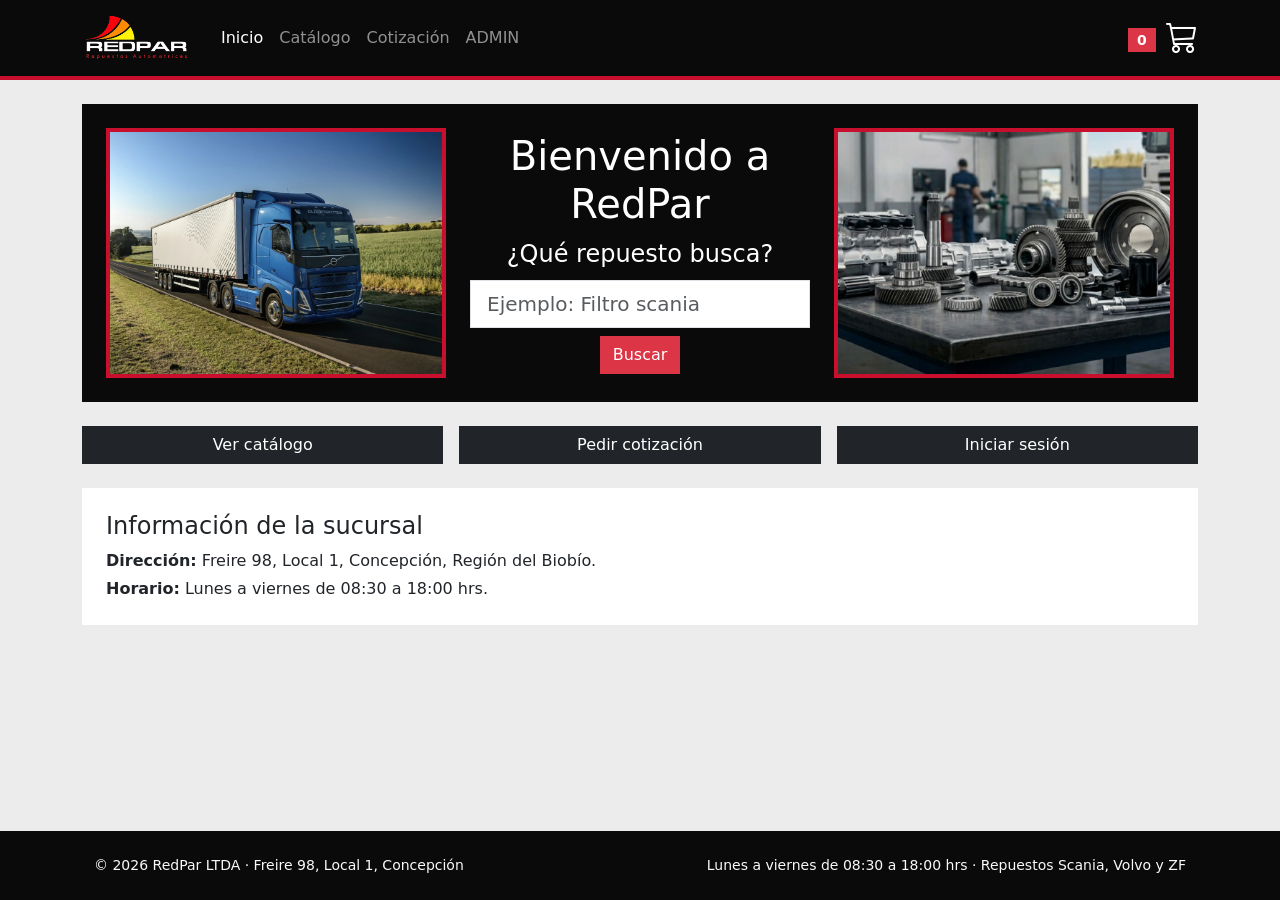
<file: index.html>
<!DOCTYPE html>
<html lang="es">
<head>
    <meta charset="UTF-8">
    <meta name="viewport" content="width=device-width, initial-scale=1.0">
    <title>Inicio | RedPar LTDA</title>
    <link rel="stylesheet" href="https://cdn.jsdelivr.net/npm/bootstrap@5.3.3/dist/css/bootstrap.min.css">
    <link rel="stylesheet" href="https://cdn.jsdelivr.net/npm/bootstrap-icons@1.11.3/font/bootstrap-icons.min.css">
    <link rel="stylesheet" href="style.css">
</head>
<body onload="actualizarNavbar()">

    <!-- Menú común en todas las páginas (RF-01) -->
    <nav class="navbar navbar-expand-lg navbar-dark bg-negro">
        <div class="container">
            <a class="navbar-brand me-4" href="index.html">
                <img src="img/logo-redpar.png" alt="Logo de RedPar Repuestos Automotrices" height="50">
            </a>

            <!-- carrito a la derecha, siempre visible (también en celular) -->
            <a href="carrito.html" class="carrito-nav ms-auto order-lg-last" aria-label="Ir al carrito de compras">
                <span id="contadorCarrito" class="badge bg-danger">0</span>
                <i class="bi bi-cart3"></i>
            </a>

            <button class="navbar-toggler ms-3" type="button" data-bs-toggle="collapse" data-bs-target="#menu"
                aria-controls="menu" aria-expanded="false" aria-label="Abrir menú">
                <span class="navbar-toggler-icon"></span>
            </button>

            <div class="collapse navbar-collapse" id="menu">
                <ul class="navbar-nav">
                    <li class="nav-item"><a class="nav-link active" href="index.html">Inicio</a></li>
                    <li class="nav-item"><a class="nav-link" href="catalogo.html">Catálogo</a></li>
                    <li class="nav-item"><a class="nav-link" href="cotizacion.html">Cotización</a></li>
                    <li class="nav-item"><a class="nav-link" href="ingreso.html">ADMIN</a></li>
                </ul>
                <span id="usuarioNav" class="navbar-text ms-auto me-lg-3 small"></span>
            </div>
        </div>
    </nav>

    <main id="contenido" class="container py-4">
        <section class="portada p-4 mb-4">
            <div class="row align-items-center g-4">
                <div class="col-md-4">
                    <img src="img/camion.webp" alt="Camión Volvo azul en carretera" class="foto-portada">
                </div>

                <!-- Búsqueda rápida desde el inicio (RNF-04). En celular sale primero -->
                <div class="col-md-4 text-center order-first order-md-0">
                    <h1>Bienvenido a RedPar</h1>
                    <form onsubmit="return buscarDesdeInicio()">
                        <label for="busquedaInicio" class="form-label fs-4">¿Qué repuesto busca?</label>
                        <input type="text" id="busquedaInicio" class="form-control form-control-lg" placeholder="Ejemplo: Filtro scania" required minlength="2">
                        <button type="submit" class="btn btn-danger mt-2">Buscar</button>
                    </form>
                </div>

                <div class="col-md-4">
                    <img src="img/repuestos.jpg" alt="Repuestos de motor y transmisión sobre una mesa de taller" class="foto-portada">
                </div>
            </div>
        </section>

        <div class="row g-3">
            <div class="col-md-4">
                <a href="catalogo.html" class="btn btn-dark w-100">Ver catálogo</a>
            </div>
            <div class="col-md-4">
                <a href="cotizacion.html" class="btn btn-dark w-100">Pedir cotización</a>
            </div>
            <div class="col-md-4">
                <a href="ingreso.html" class="btn btn-dark w-100">Iniciar sesión</a>
            </div>
        </div>

        <section class="bg-white p-4 mt-4">
            <h2 class="h4">Información de la sucursal</h2>
            <p class="mb-1"><strong>Dirección:</strong> Freire 98, Local 1, Concepción, Región del Biobío.</p>
            <p class="mb-0"><strong>Horario:</strong> Lunes a viernes de 08:30 a 18:00 hrs.</p>
        </section>
    </main>

    <!-- Pie de página común -->
    <footer class="bg-negro text-light py-4 mt-4">
        <div class="container row mx-auto small">
            <div class="col-md-6">&copy; 2026 RedPar LTDA &middot; Freire 98, Local 1, Concepción</div>
            <div class="col-md-6 text-md-end">Lunes a viernes de 08:30 a 18:00 hrs &middot; Repuestos Scania, Volvo y ZF</div>
        </div>
    </footer>

    <script src="https://cdn.jsdelivr.net/npm/bootstrap@5.3.3/dist/js/bootstrap.bundle.min.js"></script>
    <script src="app.js"></script>
</body>
</html>
</file>
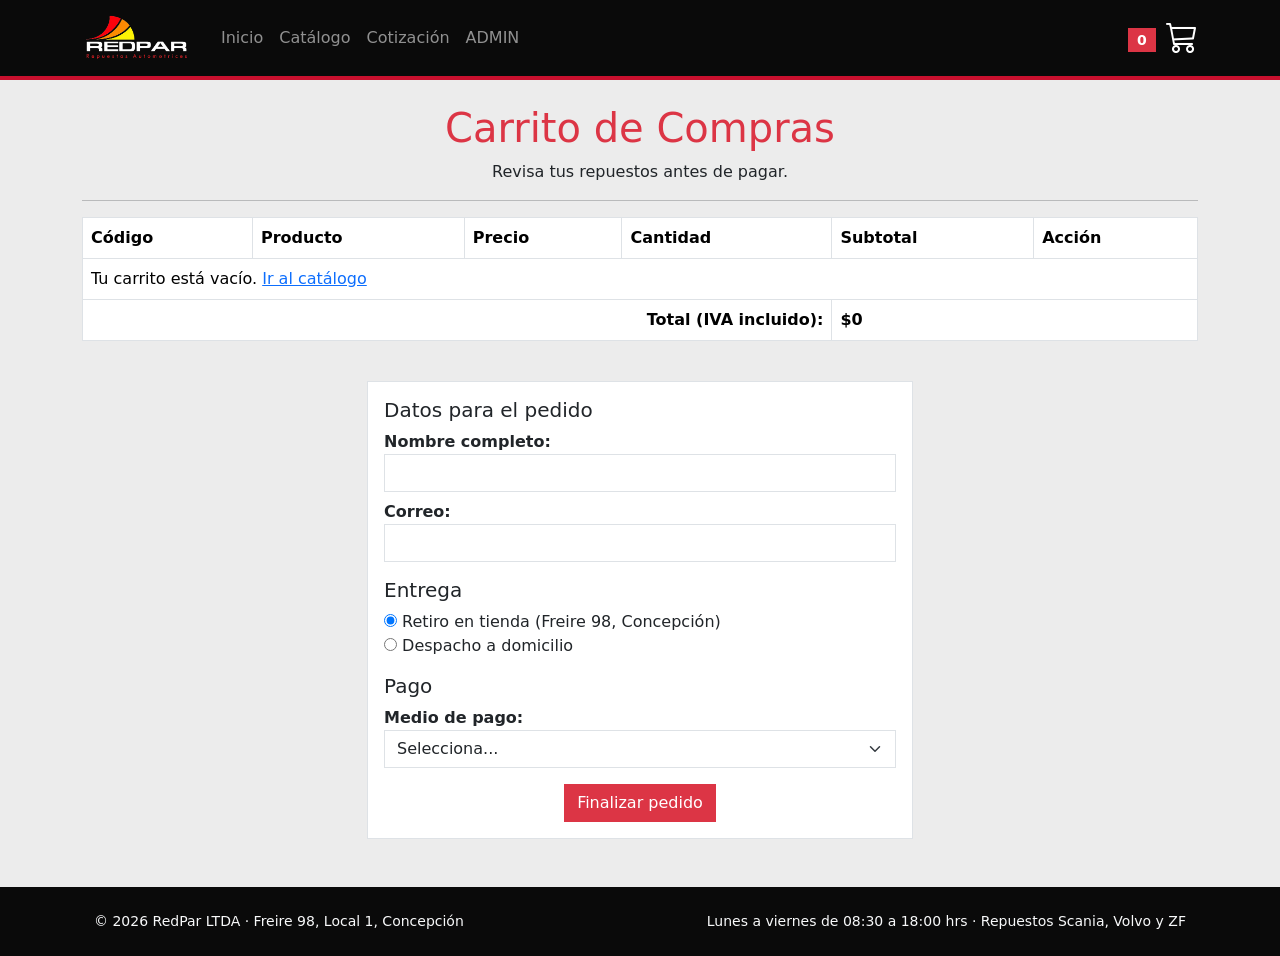
<file: carrito.html>
<!DOCTYPE html>
<html lang="es">
<head>
    <meta charset="UTF-8">
    <meta name="viewport" content="width=device-width, initial-scale=1.0">
    <title>Carrito | RedPar LTDA</title>
    <link rel="stylesheet" href="https://cdn.jsdelivr.net/npm/bootstrap@5.3.3/dist/css/bootstrap.min.css">
    <link rel="stylesheet" href="https://cdn.jsdelivr.net/npm/bootstrap-icons@1.11.3/font/bootstrap-icons.min.css">
    <link rel="stylesheet" href="style.css">
</head>
<body onload="cargarCarrito()">

    <!-- Menú común en todas las páginas (RF-01) -->
    <nav class="navbar navbar-expand-lg navbar-dark bg-negro">
        <div class="container">
            <a class="navbar-brand me-4" href="index.html">
                <img src="img/logo-redpar.png" alt="Logo de RedPar Repuestos Automotrices" height="50">
            </a>

            <!-- carrito a la derecha, siempre visible (también en celular) -->
            <a href="carrito.html" class="carrito-nav ms-auto order-lg-last" aria-label="Ir al carrito de compras">
                <span id="contadorCarrito" class="badge bg-danger">0</span>
                <i class="bi bi-cart3"></i>
            </a>

            <button class="navbar-toggler ms-3" type="button" data-bs-toggle="collapse" data-bs-target="#menu"
                aria-controls="menu" aria-expanded="false" aria-label="Abrir menú">
                <span class="navbar-toggler-icon"></span>
            </button>

            <div class="collapse navbar-collapse" id="menu">
                <ul class="navbar-nav">
                    <li class="nav-item"><a class="nav-link" href="index.html">Inicio</a></li>
                    <li class="nav-item"><a class="nav-link" href="catalogo.html">Catálogo</a></li>
                    <li class="nav-item"><a class="nav-link" href="cotizacion.html">Cotización</a></li>
                    <li class="nav-item"><a class="nav-link" href="ingreso.html">ADMIN</a></li>
                </ul>
                <span id="usuarioNav" class="navbar-text ms-auto me-lg-3 small"></span>
            </div>
        </div>
    </nav>

    <main id="contenido" class="container py-4">
        <h1 class="text-center text-danger">Carrito de Compras</h1>
        <p class="text-center">Revisa tus repuestos antes de pagar.</p>
        <hr>

        <!-- Lista del carrito (RF-05), las filas se crean con JS -->
        <div class="table-responsive mb-4">
            <table class="table table-bordered bg-white align-middle">
                <tr>
                    <th>Código</th>
                    <th>Producto</th>
                    <th>Precio</th>
                    <th>Cantidad</th>
                    <th>Subtotal</th>
                    <th>Acción</th>
                </tr>
                <tbody id="cuerpoCarrito">
                    <tr><td colspan="6">Cargando...</td></tr>
                </tbody>
                <tr id="filaDescuento" style="display: none">
                    <th colspan="4" class="text-end">Descuento empresa (10%):</th>
                    <td colspan="2" id="montoDescuento"></td>
                </tr>
                <tr>
                    <th colspan="4" class="text-end">Total (IVA incluido):</th>
                    <td colspan="2"><b id="totalCarrito">$0</b></td>
                </tr>
            </table>
        </div>

        <!-- Entrega y pago (RF-07) -->
        <div class="row">
            <div class="col-md-8 col-lg-6 mx-auto">
                <form id="formPago" class="bg-white border p-3" onsubmit="return finalizarPedido()">
                    <h2 class="h5">Datos para el pedido</h2>

                    <label for="nombrePago"><b>Nombre completo:</b></label>
                    <input type="text" id="nombrePago" class="form-control mb-2" required minlength="3" maxlength="60">

                    <label for="emailPago"><b>Correo:</b></label>
                    <input type="email" id="emailPago" class="form-control mb-3" required>

                    <h2 class="h5">Entrega</h2>
                    <input type="radio" name="entrega" id="entregaRetiro" value="retiro" checked onchange="mostrarDireccion()">
                    <label for="entregaRetiro">Retiro en tienda (Freire 98, Concepción)</label><br>
                    <input type="radio" name="entrega" id="entregaDespacho" value="despacho" onchange="mostrarDireccion()">
                    <label for="entregaDespacho">Despacho a domicilio</label>

                    <div id="bloqueDireccion" class="mt-2" style="display: none">
                        <label for="direccion"><b>Dirección:</b></label>
                        <input type="text" id="direccion" class="form-control" minlength="5" maxlength="100">
                    </div>

                    <h2 class="h5 mt-3">Pago</h2>
                    <label for="medioPago"><b>Medio de pago:</b></label>
                    <select id="medioPago" class="form-select mb-3" required>
                        <option value="">Selecciona...</option>
                        <option value="webpay">Webpay (débito / crédito)</option>
                        <option value="transferencia">Transferencia bancaria</option>
                    </select>

                    <div class="text-center">
                        <button type="submit" class="btn btn-danger">Finalizar pedido</button>
                    </div>
                </form>
            </div>
        </div>
    </main>

    <!-- Pie de página común -->
    <footer class="bg-negro text-light py-4 mt-4">
        <div class="container row mx-auto small">
            <div class="col-md-6">&copy; 2026 RedPar LTDA &middot; Freire 98, Local 1, Concepción</div>
            <div class="col-md-6 text-md-end">Lunes a viernes de 08:30 a 18:00 hrs &middot; Repuestos Scania, Volvo y ZF</div>
        </div>
    </footer>

    <script src="https://cdn.jsdelivr.net/npm/bootstrap@5.3.3/dist/js/bootstrap.bundle.min.js"></script>
    <script src="app.js"></script>
</body>
</html>
</file>
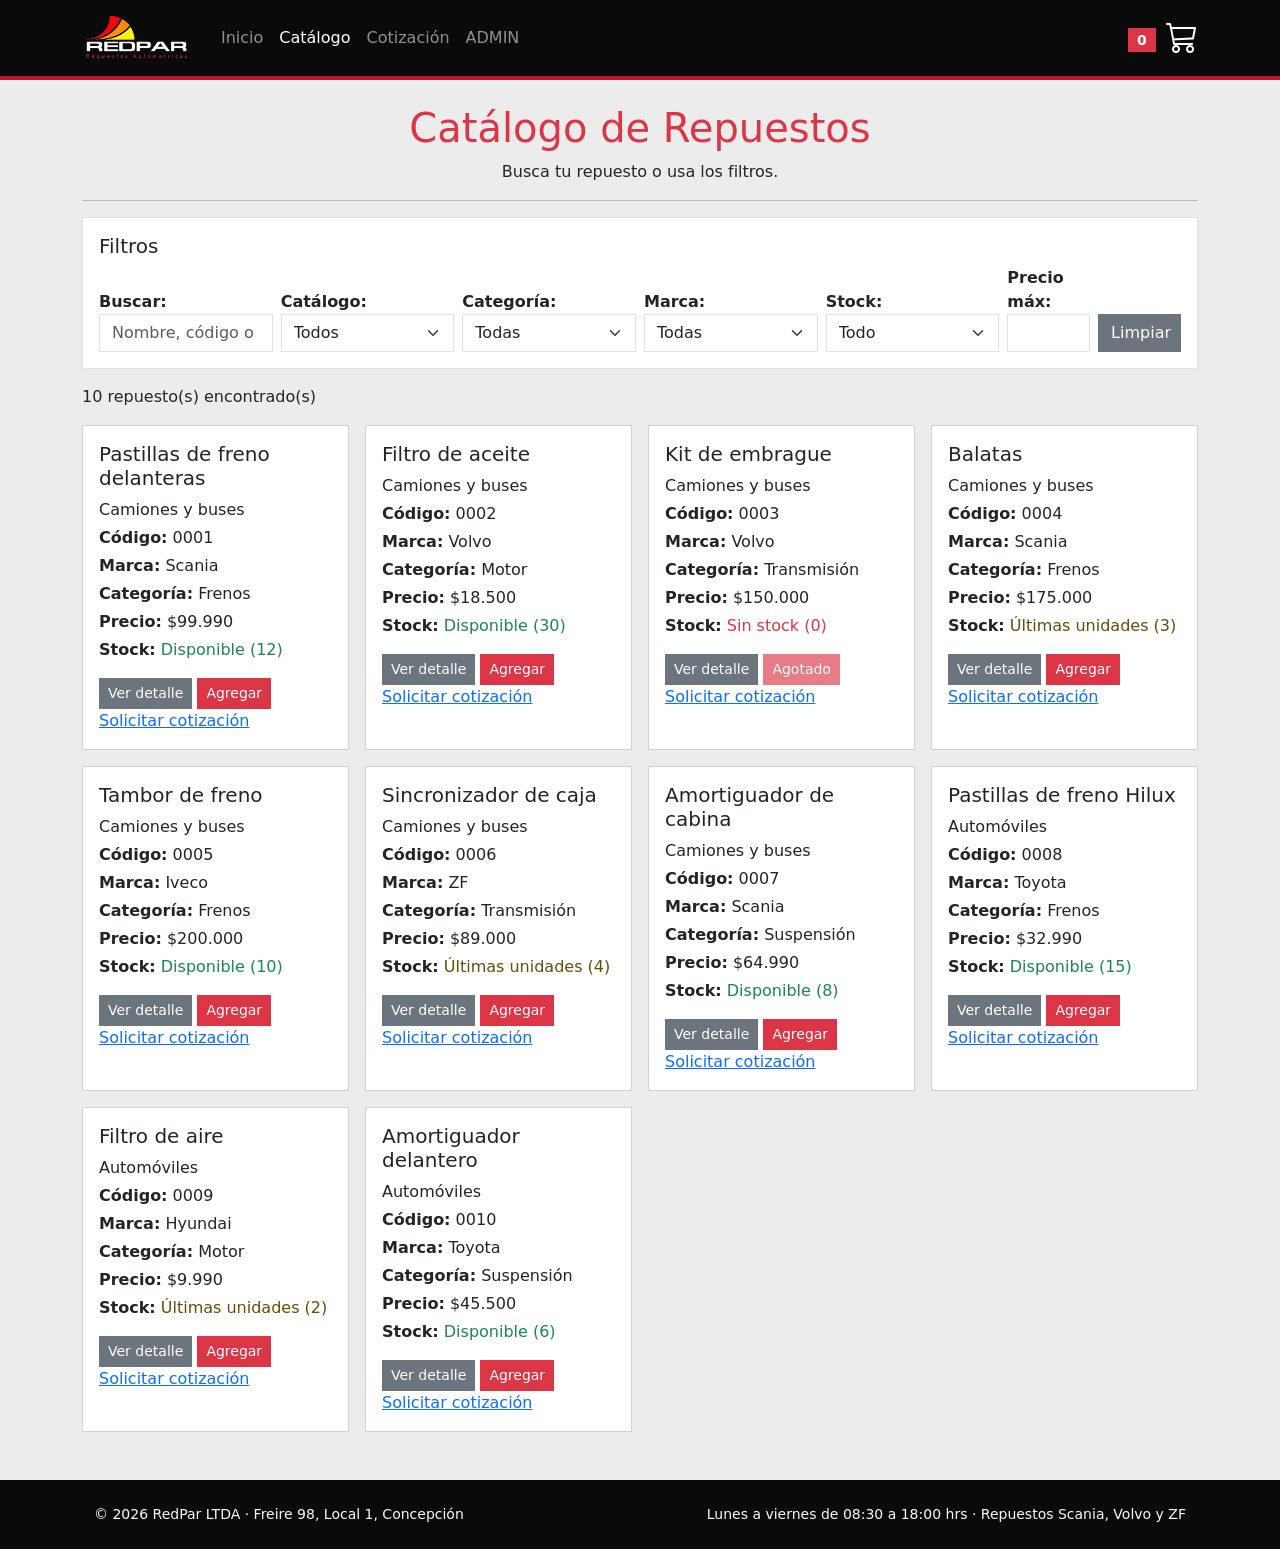
<file: catalogo.html>
<!DOCTYPE html>
<html lang="es">
<head>
    <meta charset="UTF-8">
    <meta name="viewport" content="width=device-width, initial-scale=1.0">
    <title>Catálogo | RedPar LTDA</title>
    <link rel="stylesheet" href="https://cdn.jsdelivr.net/npm/bootstrap@5.3.3/dist/css/bootstrap.min.css">
    <link rel="stylesheet" href="https://cdn.jsdelivr.net/npm/bootstrap-icons@1.11.3/font/bootstrap-icons.min.css">
    <link rel="stylesheet" href="style.css">
</head>
<body onload="cargarCatalogo()">

    <!-- Menú común en todas las páginas (RF-01) -->
    <nav class="navbar navbar-expand-lg navbar-dark bg-negro">
        <div class="container">
            <a class="navbar-brand me-4" href="index.html">
                <img src="img/logo-redpar.png" alt="Logo de RedPar Repuestos Automotrices" height="50">
            </a>

            <!-- carrito a la derecha, siempre visible (también en celular) -->
            <a href="carrito.html" class="carrito-nav ms-auto order-lg-last" aria-label="Ir al carrito de compras">
                <span id="contadorCarrito" class="badge bg-danger">0</span>
                <i class="bi bi-cart3"></i>
            </a>

            <button class="navbar-toggler ms-3" type="button" data-bs-toggle="collapse" data-bs-target="#menu"
                aria-controls="menu" aria-expanded="false" aria-label="Abrir menú">
                <span class="navbar-toggler-icon"></span>
            </button>

            <div class="collapse navbar-collapse" id="menu">
                <ul class="navbar-nav">
                    <li class="nav-item"><a class="nav-link" href="index.html">Inicio</a></li>
                    <li class="nav-item"><a class="nav-link active" href="catalogo.html">Catálogo</a></li>
                    <li class="nav-item"><a class="nav-link" href="cotizacion.html">Cotización</a></li>
                    <li class="nav-item"><a class="nav-link" href="ingreso.html">ADMIN</a></li>
                </ul>
                <span id="usuarioNav" class="navbar-text ms-auto me-lg-3 small"></span>
            </div>
        </div>
    </nav>

    <main id="contenido" class="container py-4">
        <h1 class="text-center text-danger">Catálogo de Repuestos</h1>
        <p class="text-center">Busca tu repuesto o usa los filtros.</p>
        <hr>

        <!-- Filtros (RF-02, RF-10) -->
        <form id="formFiltros" class="bg-white border p-3 mb-3" oninput="filtrar()" onsubmit="return false">
            <h2 class="h5">Filtros</h2>
            <div class="row g-2 align-items-end">
                <div class="col-12 col-lg-2">
                    <label for="buscar"><b>Buscar:</b></label>
                    <input type="text" id="buscar" class="form-control" placeholder="Nombre, código o marca">
                </div>
                <div class="col-6 col-lg-2">
                    <label for="tipo"><b>Catálogo:</b></label>
                    <select id="tipo" name="tipo" class="form-select">
                        <option value="">Todos</option>
                        <option value="camion">Camiones y buses</option>
                        <option value="automovil">Automóviles</option>
                    </select>
                </div>
                <div class="col-6 col-lg-2">
                    <label for="categoria"><b>Categoría:</b></label>
                    <select id="categoria" name="categoria" class="form-select">
                        <option value="">Todas</option>
                    </select>
                </div>
                <div class="col-6 col-lg-2">
                    <label for="marca"><b>Marca:</b></label>
                    <select id="marca" name="marca" class="form-select">
                        <option value="">Todas</option>
                    </select>
                </div>
                <div class="col-6 col-lg-2">
                    <label for="stock"><b>Stock:</b></label>
                    <select id="stock" name="stock" class="form-select">
                        <option value="">Todo</option>
                        <option>Disponible</option>
                        <option>Últimas unidades</option>
                        <option>Sin stock</option>
                    </select>
                </div>
                <div class="col-8 col-lg-1">
                    <label for="precioMax"><b>Precio máx:</b></label>
                    <input type="number" id="precioMax" class="form-control" min="0">
                </div>
                <div class="col-4 col-lg-1">
                    <button type="button" class="btn btn-secondary w-100" onclick="limpiarFiltros()">Limpiar</button>
                </div>
            </div>
        </form>

        <p id="cantidadResultados">Cargando repuestos...</p>

        <!-- las tarjetas se crean con JS: 1 columna en celular, 4 en computador (RNF-01) -->
        <div id="listaProductos" class="row g-3"></div>

        <!-- Ventana de detalle del repuesto (RF-04) -->
        <div class="modal fade" id="modalDetalle" tabindex="-1" aria-labelledby="detalleTitulo" aria-hidden="true">
            <div class="modal-dialog">
                <div class="modal-content">
                    <div class="modal-header">
                        <h2 class="modal-title h5" id="detalleTitulo">Detalle</h2>
                        <button type="button" class="btn-close" data-bs-dismiss="modal" aria-label="Cerrar"></button>
                    </div>
                    <div class="modal-body" id="detalleCuerpo"></div>
                    <div class="modal-footer">
                        <button type="button" class="btn btn-secondary" data-bs-dismiss="modal">Cerrar</button>
                    </div>
                </div>
            </div>
        </div>
    </main>

    <!-- Pie de página común -->
    <footer class="bg-negro text-light py-4 mt-4">
        <div class="container row mx-auto small">
            <div class="col-md-6">&copy; 2026 RedPar LTDA &middot; Freire 98, Local 1, Concepción</div>
            <div class="col-md-6 text-md-end">Lunes a viernes de 08:30 a 18:00 hrs &middot; Repuestos Scania, Volvo y ZF</div>
        </div>
    </footer>

    <script src="https://cdn.jsdelivr.net/npm/bootstrap@5.3.3/dist/js/bootstrap.bundle.min.js"></script>
    <script src="app.js"></script>
</body>
</html>
</file>
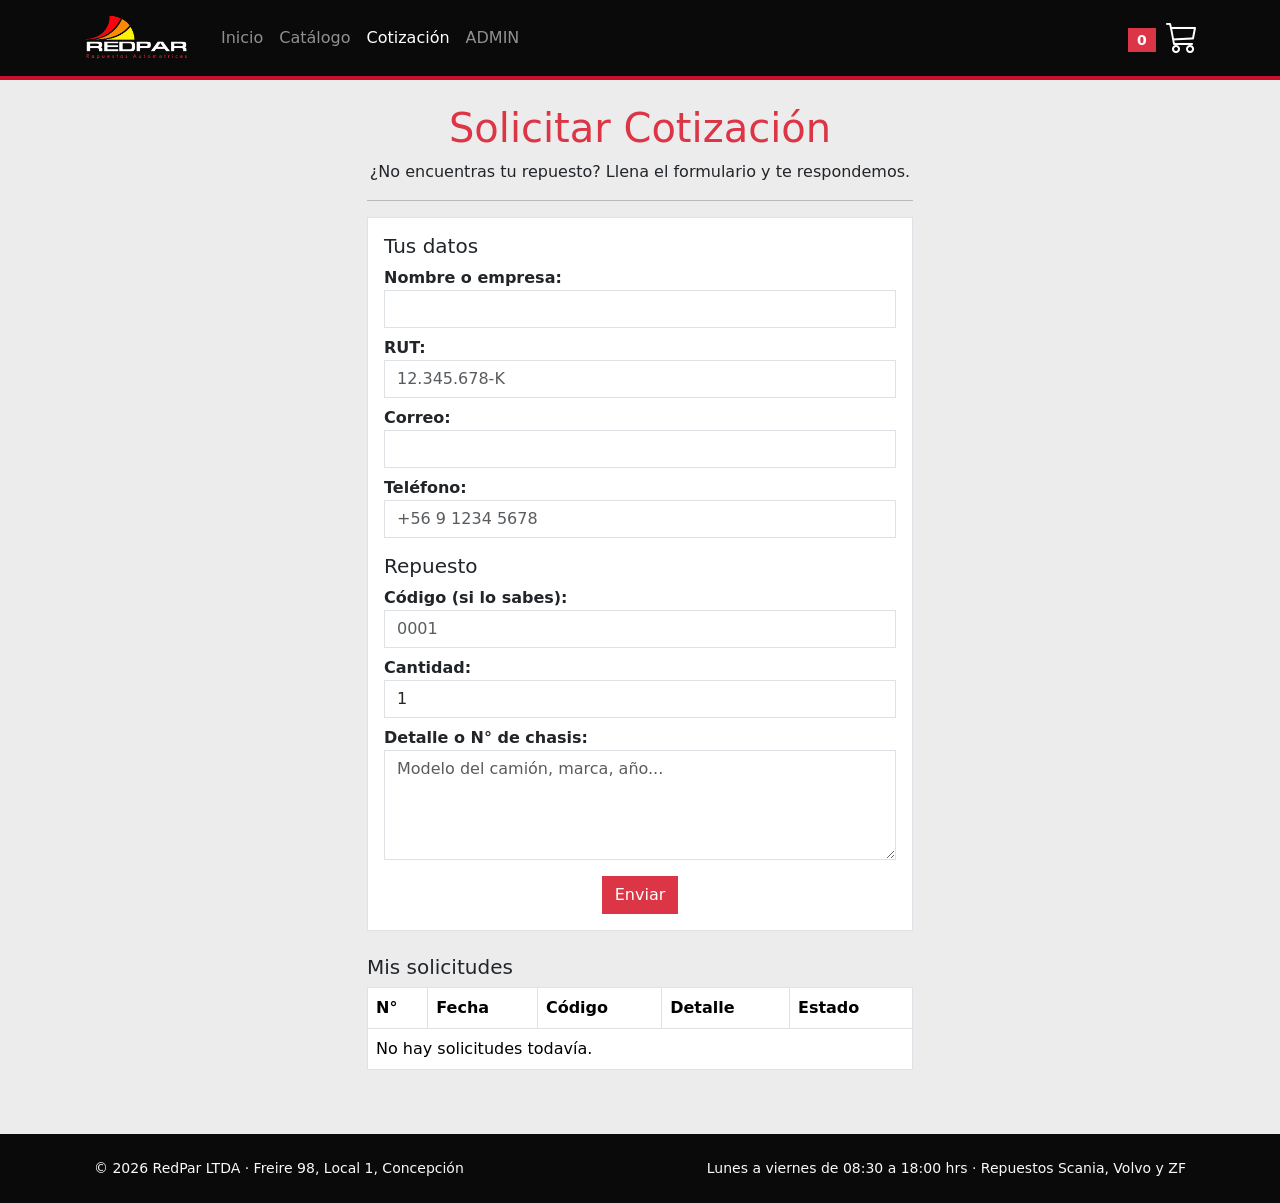
<file: cotizacion.html>
<!DOCTYPE html>
<html lang="es">
<head>
    <meta charset="UTF-8">
    <meta name="viewport" content="width=device-width, initial-scale=1.0">
    <title>Cotización | RedPar LTDA</title>
    <link rel="stylesheet" href="https://cdn.jsdelivr.net/npm/bootstrap@5.3.3/dist/css/bootstrap.min.css">
    <link rel="stylesheet" href="https://cdn.jsdelivr.net/npm/bootstrap-icons@1.11.3/font/bootstrap-icons.min.css">
    <link rel="stylesheet" href="style.css">
</head>
<body onload="cargarCotizacion()">

    <!-- Menú común en todas las páginas (RF-01) -->
    <nav class="navbar navbar-expand-lg navbar-dark bg-negro">
        <div class="container">
            <a class="navbar-brand me-4" href="index.html">
                <img src="img/logo-redpar.png" alt="Logo de RedPar Repuestos Automotrices" height="50">
            </a>

            <!-- carrito a la derecha, siempre visible (también en celular) -->
            <a href="carrito.html" class="carrito-nav ms-auto order-lg-last" aria-label="Ir al carrito de compras">
                <span id="contadorCarrito" class="badge bg-danger">0</span>
                <i class="bi bi-cart3"></i>
            </a>

            <button class="navbar-toggler ms-3" type="button" data-bs-toggle="collapse" data-bs-target="#menu"
                aria-controls="menu" aria-expanded="false" aria-label="Abrir menú">
                <span class="navbar-toggler-icon"></span>
            </button>

            <div class="collapse navbar-collapse" id="menu">
                <ul class="navbar-nav">
                    <li class="nav-item"><a class="nav-link" href="index.html">Inicio</a></li>
                    <li class="nav-item"><a class="nav-link" href="catalogo.html">Catálogo</a></li>
                    <li class="nav-item"><a class="nav-link active" href="cotizacion.html">Cotización</a></li>
                    <li class="nav-item"><a class="nav-link" href="ingreso.html">ADMIN</a></li>
                </ul>
                <span id="usuarioNav" class="navbar-text ms-auto me-lg-3 small"></span>
            </div>
        </div>
    </nav>

    <main id="contenido" class="container py-4">
        <div class="row">
            <div class="col-md-8 col-lg-6 mx-auto">

                <h1 class="text-center text-danger">Solicitar Cotización</h1>
                <p class="text-center">¿No encuentras tu repuesto? Llena el formulario y te respondemos.</p>
                <hr>

                <!-- Formulario de cotización (RF-06) -->
                <form id="formCotizacion" class="bg-white border p-3 mb-4" onsubmit="return enviarCotizacion()">
                    <h2 class="h5">Tus datos</h2>

                    <label for="nombreCot"><b>Nombre o empresa:</b></label>
                    <input type="text" id="nombreCot" class="form-control mb-2" required minlength="3" maxlength="60">

                    <label for="rutCot"><b>RUT:</b></label>
                    <input type="text" id="rutCot" class="form-control mb-2" placeholder="12.345.678-K" required
                        pattern="[0-9]{1,2}\.?[0-9]{3}\.?[0-9]{3}-[0-9kK]" title="Formato: 12.345.678-K">

                    <label for="emailCot"><b>Correo:</b></label>
                    <input type="email" id="emailCot" class="form-control mb-2" required>

                    <label for="telefonoCot"><b>Teléfono:</b></label>
                    <input type="tel" id="telefonoCot" class="form-control mb-3" placeholder="+56 9 1234 5678" required
                        pattern="\+?[0-9 ]{9,15}" title="Mínimo 9 números">

                    <h2 class="h5">Repuesto</h2>

                    <label for="codigoCot"><b>Código (si lo sabes):</b></label>
                    <input type="text" id="codigoCot" class="form-control mb-2" placeholder="0001" pattern="[0-9]{4}" title="El código tiene 4 números">

                    <label for="cantidadCot"><b>Cantidad:</b></label>
                    <input type="number" id="cantidadCot" class="form-control mb-2" value="1" min="1" max="100" required>

                    <label for="detalleCot"><b>Detalle o N° de chasis:</b></label>
                    <textarea id="detalleCot" class="form-control mb-3" rows="4" required minlength="10" maxlength="500"
                        placeholder="Modelo del camión, marca, año..."></textarea>

                    <div class="text-center">
                        <button type="submit" class="btn btn-danger">Enviar</button>
                    </div>
                </form>

                <h2 class="h5">Mis solicitudes</h2>
                <div class="table-responsive">
                    <table class="table table-bordered bg-white">
                        <tr>
                            <th>N°</th><th>Fecha</th><th>Código</th><th>Detalle</th><th>Estado</th>
                        </tr>
                        <tbody id="tablaMisCotizaciones"></tbody>
                    </table>
                </div>

            </div>
        </div>
    </main>

    <!-- Pie de página común -->
    <footer class="bg-negro text-light py-4 mt-4">
        <div class="container row mx-auto small">
            <div class="col-md-6">&copy; 2026 RedPar LTDA &middot; Freire 98, Local 1, Concepción</div>
            <div class="col-md-6 text-md-end">Lunes a viernes de 08:30 a 18:00 hrs &middot; Repuestos Scania, Volvo y ZF</div>
        </div>
    </footer>

    <script src="https://cdn.jsdelivr.net/npm/bootstrap@5.3.3/dist/js/bootstrap.bundle.min.js"></script>
    <script src="app.js"></script>
</body>
</html>
</file>
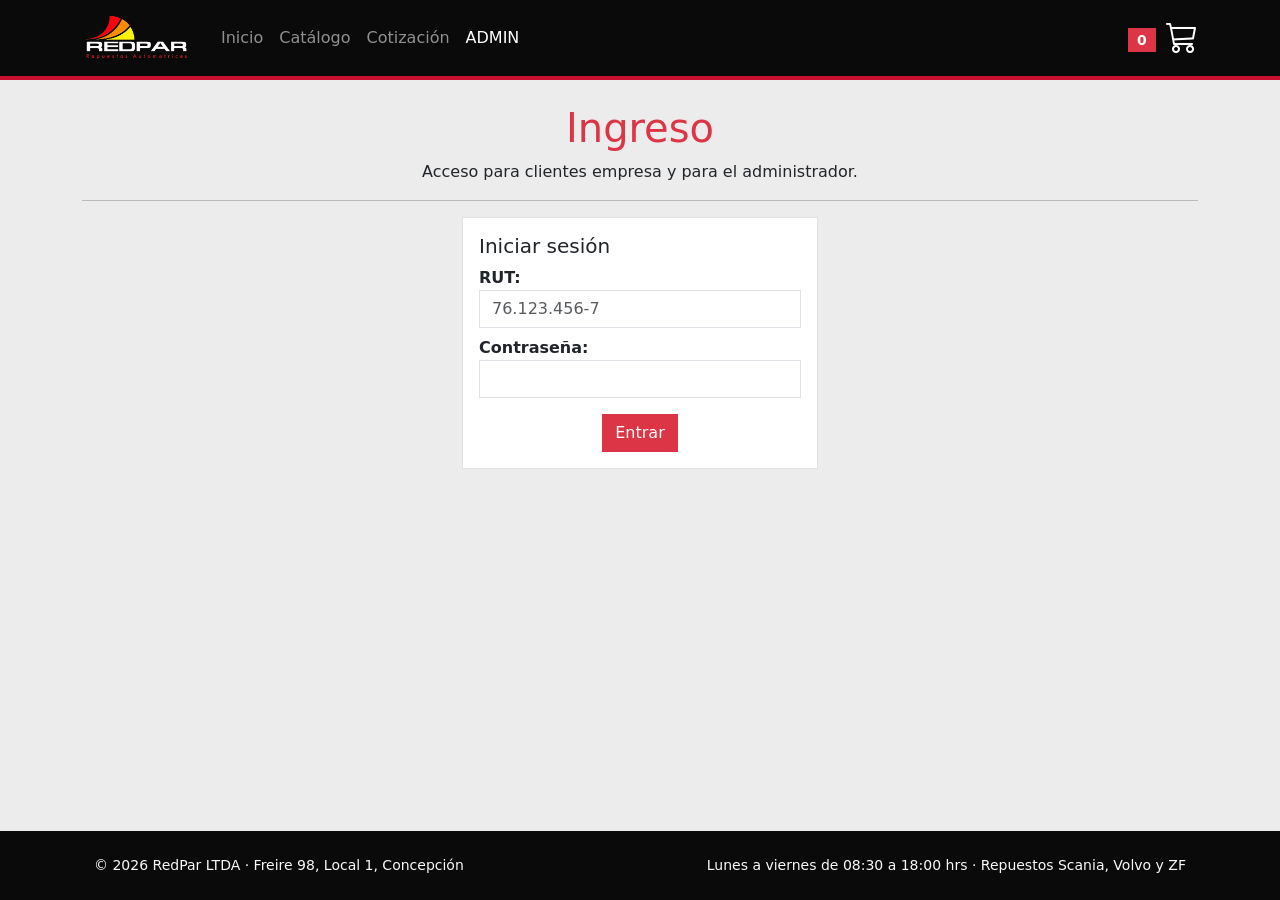
<file: ingreso.html>
<!DOCTYPE html>
<html lang="es">
<head>
    <meta charset="UTF-8">
    <meta name="viewport" content="width=device-width, initial-scale=1.0">
    <title>Ingreso | RedPar LTDA</title>
    <link rel="stylesheet" href="https://cdn.jsdelivr.net/npm/bootstrap@5.3.3/dist/css/bootstrap.min.css">
    <link rel="stylesheet" href="https://cdn.jsdelivr.net/npm/bootstrap-icons@1.11.3/font/bootstrap-icons.min.css">
    <link rel="stylesheet" href="style.css">
</head>
<body onload="cargarIngreso()">

    <!-- Menú común en todas las páginas (RF-01) -->
    <nav class="navbar navbar-expand-lg navbar-dark bg-negro">
        <div class="container">
            <a class="navbar-brand me-4" href="index.html">
                <img src="img/logo-redpar.png" alt="Logo de RedPar Repuestos Automotrices" height="50">
            </a>

            <!-- carrito a la derecha, siempre visible (también en celular) -->
            <a href="carrito.html" class="carrito-nav ms-auto order-lg-last" aria-label="Ir al carrito de compras">
                <span id="contadorCarrito" class="badge bg-danger">0</span>
                <i class="bi bi-cart3"></i>
            </a>

            <button class="navbar-toggler ms-3" type="button" data-bs-toggle="collapse" data-bs-target="#menu"
                aria-controls="menu" aria-expanded="false" aria-label="Abrir menú">
                <span class="navbar-toggler-icon"></span>
            </button>

            <div class="collapse navbar-collapse" id="menu">
                <ul class="navbar-nav">
                    <li class="nav-item"><a class="nav-link" href="index.html">Inicio</a></li>
                    <li class="nav-item"><a class="nav-link" href="catalogo.html">Catálogo</a></li>
                    <li class="nav-item"><a class="nav-link" href="cotizacion.html">Cotización</a></li>
                    <li class="nav-item"><a class="nav-link active" href="ingreso.html">ADMIN</a></li>
                </ul>
                <span id="usuarioNav" class="navbar-text ms-auto me-lg-3 small"></span>
            </div>
        </div>
    </nav>

    <main id="contenido" class="container py-4">
        <h1 class="text-center text-danger">Ingreso</h1>
        <p class="text-center">Acceso para clientes empresa y para el administrador.</p>
        <hr>

        <!-- Inicio de sesión empresa / administrador (RF-08) -->
        <div id="bloqueLogin" class="row">
            <div class="col-md-6 col-lg-4 mx-auto">
                <form id="formIngreso" class="bg-white border p-3" onsubmit="return iniciarSesion()">
                    <h2 class="h5">Iniciar sesión</h2>

                    <label for="rutIngreso"><b>RUT:</b></label>
                    <input type="text" id="rutIngreso" class="form-control mb-2" placeholder="76.123.456-7" required
                        pattern="[0-9]{1,2}\.?[0-9]{3}\.?[0-9]{3}-[0-9kK]" title="Formato: 76.123.456-7">

                    <label for="claveIngreso"><b>Contraseña:</b></label>
                    <input type="password" id="claveIngreso" class="form-control mb-3" required minlength="6">

                    <div class="text-center">
                        <button type="submit" class="btn btn-danger">Entrar</button>
                    </div>
                </form>
            </div>
        </div>

        <div id="bloqueSesion" class="text-center mb-3" style="display: none">
            <p><b id="textoSesion"></b></p>
            <button type="button" class="btn btn-secondary btn-sm" onclick="cerrarSesion()">Cerrar sesión</button>
        </div>

        <!-- Panel del administrador (RF-09) -->
        <div id="panelAdmin" style="display: none">
            <h2 class="h5">Stock y precios</h2>
            <div class="table-responsive">
                <table class="table table-bordered bg-white align-middle">
                    <tr><th>Código</th><th>Producto</th><th>Precio</th><th>Stock</th><th>Acción</th></tr>
                    <tbody id="tablaAdmin"></tbody>
                </table>
            </div>
            <button type="button" class="btn btn-secondary btn-sm mb-4" onclick="restablecerDatos()">Restablecer datos originales</button>

            <h2 class="h5">Cotizaciones recibidas</h2>
            <div class="table-responsive">
                <table class="table table-bordered bg-white align-middle">
                    <tr><th>N°</th><th>Cliente</th><th>Contacto</th><th>Detalle</th><th>Estado</th></tr>
                    <tbody id="tablaCotizacionesAdmin"></tbody>
                </table>
            </div>
        </div>
    </main>

    <!-- Pie de página común -->
    <footer class="bg-negro text-light py-4 mt-4">
        <div class="container row mx-auto small">
            <div class="col-md-6">&copy; 2026 RedPar LTDA &middot; Freire 98, Local 1, Concepción</div>
            <div class="col-md-6 text-md-end">Lunes a viernes de 08:30 a 18:00 hrs &middot; Repuestos Scania, Volvo y ZF</div>
        </div>
    </footer>

    <script src="https://cdn.jsdelivr.net/npm/bootstrap@5.3.3/dist/js/bootstrap.bundle.min.js"></script>
    <script src="app.js"></script>
</body>
</html>
</file>
<file: style.css>
/* Estilos propios de RedPar (se usan junto con Bootstrap) */
/* Colores del ERS: fondo #ECECEC, negro #0A0A0A y rojo del logo */

/* el body ocupa toda la pantalla y el main se estira,
   así el footer queda abajo aunque la página tenga poco contenido */
body {
    background-color: #ececec;
    display: flex;
    flex-direction: column;
    min-height: 100vh;
}

main {
    flex: 1;
}

/* nada redondeado en el sitio: botones, campos, tarjetas, cuadros, etc. */
* {
    border-radius: 0 !important;
}

.bg-negro {
    background-color: #0a0a0a;
}

.navbar {
    border-bottom: 4px solid #c8102e;
}

.portada {
    background-color: #0a0a0a;
    color: white;
}

/* fotos del inicio con borde rojo, todas del mismo alto */
.foto-portada {
    width: 100%;
    height: 250px;
    object-fit: cover;
    border: 4px solid #c8102e;
}

/* icono del carrito en el menú */
.carrito-nav {
    color: white;
    font-size: 32px;
    text-decoration: none;
}

.carrito-nav .badge {
    font-size: 14px;
    vertical-align: middle;
}

.carrito-nav:hover {
    color: #c8102e;
}
</file>
